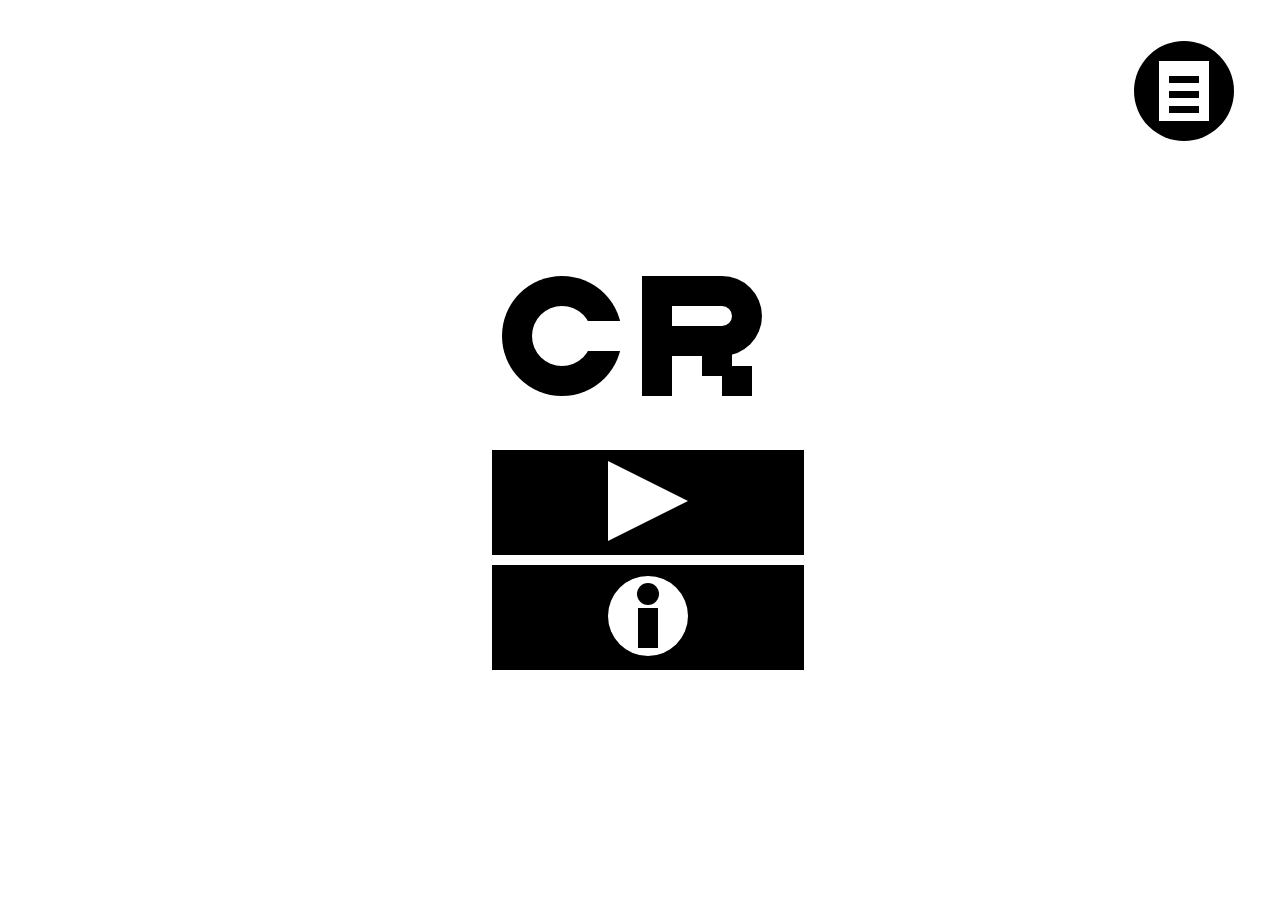
<file: index.html>
<!DOCTYPE html>
<html>
<head>
	<meta charset="utf-8">
	<meta name=viewport content="width=device-width, initial-scale=1, minimum-scale=1 maximum-scale=1">
	<meta name="theme-color" content="#000" />
	<title>Country Road</title>
	<link rel="shortcut icon" href="favicon.ico">
    <link href="instructions.html"/>
    <link href="test.html"/>
</head>

<body>
    <!-- PDF print button -->
    <button onclick="window.open('code.pdf', '_blank', 'fullscreen=yes'); return false;" class="printBtn" >
        <svg width="100" height="100"> 
             <circle cx="50" cy="50" r="50"/>
             <rect x="25" y="20" width="50" height="60" fill="white" />
             <rect x="35" y="35" width="30" height="7" />
             <rect x="35" y="50" width="30" height="7" />
             <rect x="35" y="65" width="30" height="7" />
        </svg>
    </button>
    
    <div class="rectButton">
        <!-- Game Logo CR -->
        <svg width="300" height="200" class="logo">
            <!-- "C" -->
            <circle cx="80" cy="100" r="60" />
            <circle cx="80" cy="100" r="30" fill="white"/>
            <rect x="100" y="85" width="50" height="30" fill="white" />   
            
            <!-- "R" -->
            <rect x="160" y="40" width="30" height="120" />
            <rect x="160" y="40" width="80" height="80" />
            <circle cx="240" cy="80" r="40" />
            <rect x="220" y="110" width="30" height="30" />
            <rect x="240" y="130" width="30" height="30" />
            
            <rect x="190" y="70" width="50" height="20" fill="white" />
            <circle cx="240" cy="80" r="10" fill="white"/>              
        </svg>
          
        <!-- play button -->
        <button onclick="toGame()" class = "black">
            <svg width="300" height="100">
                <!-- "x1,y1 x2,y2 x3,y3" -->
                <polygon points="110,10 110,90 190,50" fill="white"/>
            </svg>
        </button>

        <!-- instructions button -->
        <button onclick="toInst()" class = "black">
            <svg width="300" height="100">
                <circle cx="150" cy="50" r="40" fill="white"/>
                <circle cx="150" cy="28" r="11" />
                <rect x="140" y="42" width="20" height="40" />
            </svg>

        </button>
    </div>
    
    <script>
        function toGame() 
        { 
            location.href="video.html"
        }
        function toInst()
        {
            location.href="instructions.html"    
        }
    </script>
    
    <style>
        
        
        button, button:active
        {
            background-color: transparent;
            border: none;
            outline: none;
            display: block;
            margin: 10px;
			cursor: pointer;
        }
        
        button.black
        {
            background-color: black;
            border: none;
            outline: none;
        }
        
        button.printBtn
        {
            position: absolute;
            right: 30px;
            top: 30px;
        }
        
        div.rectButton
        {   
            position: relative;
            align-content: center;
        }
       
        div.logo
        {
            align-content: center;
            align-self: center;
        }
        body
        {
            width: 100vw;
            height: 100vh;

            display: flex;
            justify-content: center;
            align-items: center;
			
			overflow: hidden;
        }   
    </style>
</body>
</html>
</file>
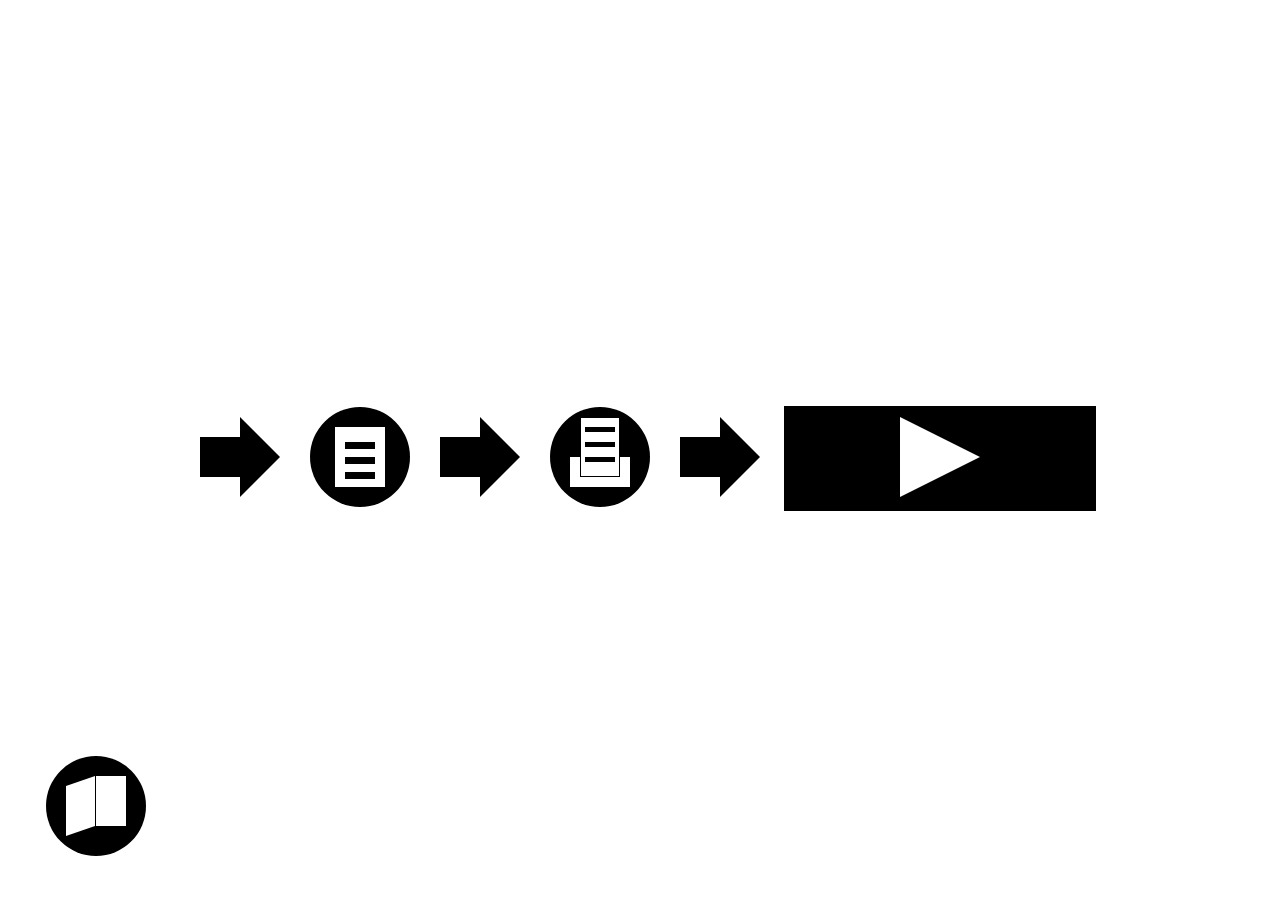
<file: instructions.html>
<!DOCTYPE html>
<html>
<head>
	<meta charset="utf-8">
	<meta name=viewport content="width=device-width, initial-scale=1, minimum-scale=1 maximum-scale=1">
	<meta name="theme-color" content="#000" />
	<title>Country Road</title>
	
</head>

<body>
    <!-- "back button" -->
    <button onclick="toMenu()" class = "menu">
        <svg width="100" height="100"> 
            <circle cx="50" cy="50" r="50"/>
            <rect x="50" y="20" width="30" height="50" fill="white" />
            <polygon points="20,30 49,20 49,70 20,80 " fill="white"/>
        </svg>
    </button>
    
    <div>
        <!-- arrow -->
        <svg width="100" height="100">
            <rect x="10" y="30" width="40" height="40"/>
            <polygon points="50,10 50,90 90,50" />
        </svg>

        <!-- PDF print button -->
        <button>
            <svg width="100" height="100"> 
                 <circle cx="50" cy="50" r="50"/>
                 <rect x="25" y="20" width="50" height="60" fill="white" />
                 <rect x="35" y="35" width="30" height="7" />
                 <rect x="35" y="50" width="30" height="7" />
                 <rect x="35" y="65" width="30" height="7" />
            </svg>
        </button>

        <!-- arrow -->
        <svg width="100" height="100">
            <rect x="10" y="30" width="40" height="40"/>
            <polygon points="50,10 50,90 90,50" />
        </svg>

         <!-- printer -->
        <button>
            <svg width="100" height="100">
                <circle cx="50" cy="50" r="50"/>
                <rect x="20" y="50" width="60" height="30" fill="white" />
                <rect x="30" y="10" width="40" height="60" />
                <rect x="31" y="11" width="38" height="58" fill="white"/>

                <rect x="35" y="20" width="30" height="5" />
                <rect x="35" y="35" width="30" height="5" />
                <rect x="35" y="50" width="30" height="5" />
            </svg>
        </button>

        <!-- arrow -->
        <svg width="100" height="100">
            <rect x="10" y="30" width="40" height="40"/>
            <polygon points="50,10 50,90 90,50" />
        </svg>

        <!-- play button -->
        <button class = "black">
            <svg width="300" height="100">
                <!-- "x1,y1 x2,y2 x3,y3" -->
                <polygon points="110,10 110,90 190,50" fill="white"/>
            </svg>
        </button>
    </div>
    
     <script>
        function toMenu() 
        { 
            location.href="index.html"        
        }
       
    </script>
    
    <style>
        
        
        button, button:active
        {
            background-color: transparent;
            border: none;
            outline: none;
            margin: 10px;
			cursor: pointer;
        }
        
        button.black
        {
            background-color: black;
            border: none;
            outline: none;
        }
        
        button.menu
        {
            position: absolute;
            left: 30px;
            bottom: 30px;
        }
        
        body
        {
            width: 100vw;
            height: 100vh;

            display: flex;
            justify-content: center;
            align-items: center;
			
			overflow: hidden;
        }   
    </style>
</body>
</html>
</file>
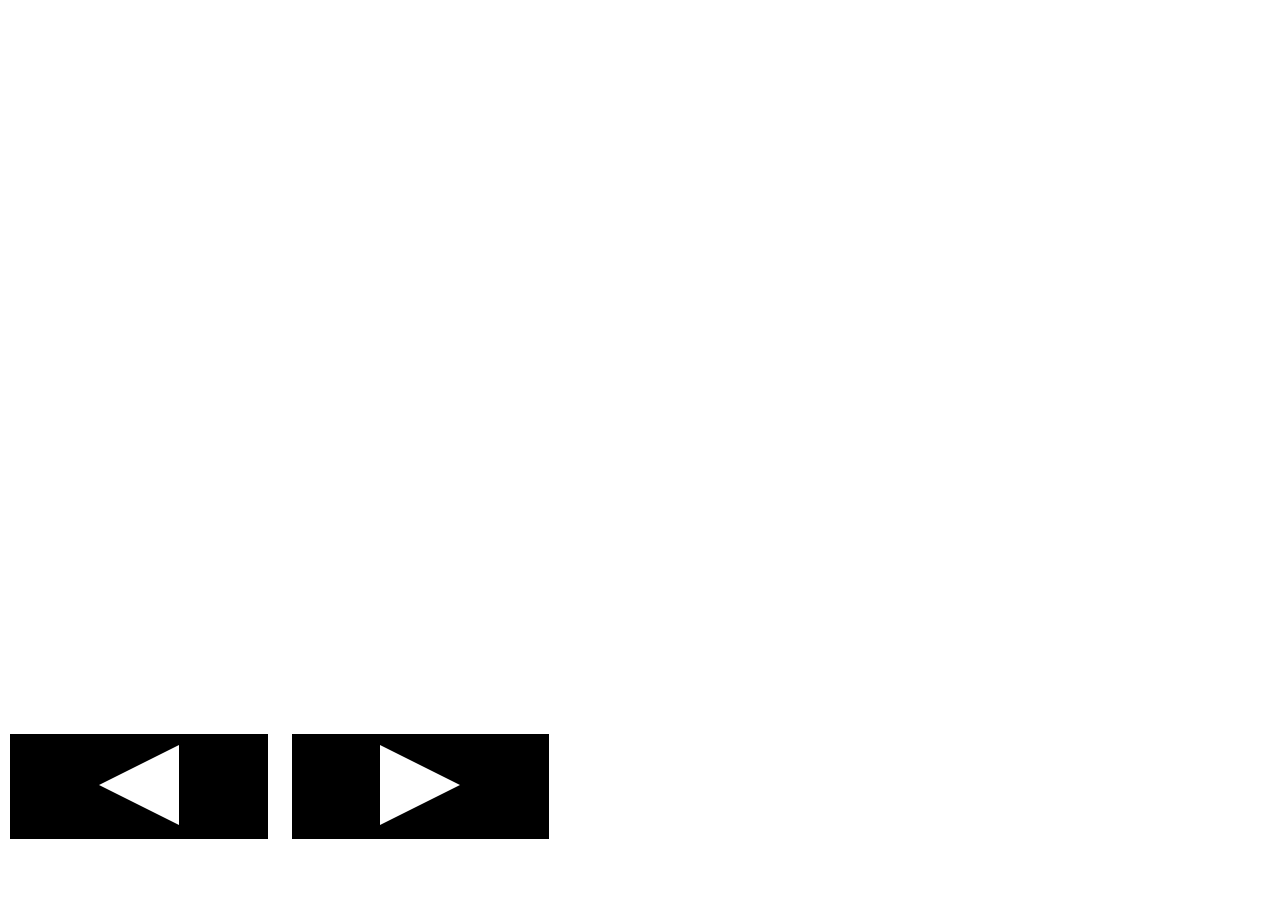
<file: video.html>
<!DOCTYPE html>
<html>
<head>
	<meta charset="utf-8">
	<meta name=viewport content="width=device-width, initial-scale=1, minimum-scale=1 maximum-scale=1">
	<meta name="theme-color" content="#000" />
	<title>Country Road</title>
</head>

<body>
    

<div class="screen">
    <!-- Intro Video -->
    <iframe width="100%" height="100%" src="https://www.youtube.com/embed/3IM0t0-YxUI?controls=0&autoplay=1" frameborder="0" allow="accelerometer; autoplay; encrypted-media; gyroscope; picture-in-picture" allowfullscreen="true"></iframe>
    
    <div class="buttons"> 
    <!-- skip button -->
        <button onclick="toIndex()">
            <svg width="100" height="100">
                <!-- "x1,y1 x2,y2 x3,y3" -->
                <polygon points="10,50 90,90 90,10" fill="white"/>
            </svg>
        </button>
    
    
        <!-- skip button -->
        <button onclick="toGame()">
            <svg width="100" height="100">
                <!-- "x1,y1 x2,y2 x3,y3" -->
                <polygon points="10,10 10,90 90,50" fill="white"/>
            </svg>
        </button>
    </div>
</div>
    
    
<script>
    function toGame() 
    { 
        location.href="game.html"
    }
    function toIndex()
    {
        location.href="index.html"    
    }
</script>

<style>


    button, button:active
    {
        background-color: black;
        border: none;
        outline: none;
        margin: 10px;
		cursor: pointer;
		width: 300px;
		max-width: 40%;
    }

    div
    {   
        position: absolute;
        align-content: top;
    }
    
    div.screen
    {   
        width: 100vw;
        height: 80vh;
        position: absolute;
        top: 0;
    }

   
    body
    {
        width: 100vw;
        height: 100vh;

        display: flex;
        justify-content: center;
        align-items: center;
		
		overflow: hidden;
		padding: 0;
		margin: 0;
    }   
</style>
</body>
</html>
</file>
